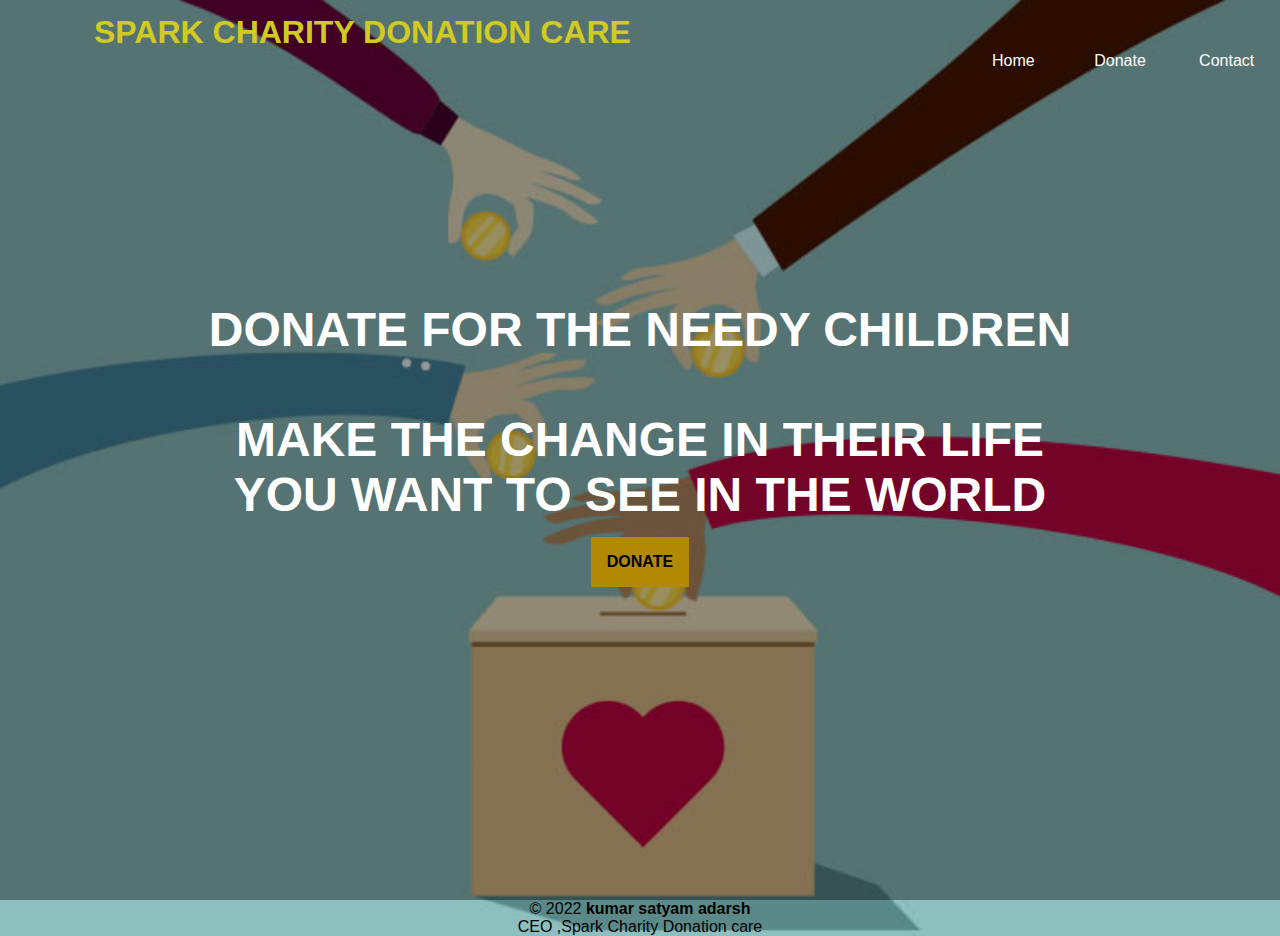
<file: index.html>
<!DOCTYPE html>
<html>
<head>
    <meta charset="utf-8">
    <title>SPARK CHARITY CENTER</title>
    <link rel="stylesheet" type="text/css" href="./dir/style.css">
</head>
<body>
    <header>
        <nav id="navbar">   
            <h1 class="headText">SPARK CHARITY DONATION CARE</h1>
            <div class="navy">
                <div class="line"></div>
                <div class="line"></div>
                <div class="line"></div>
            </div>
            <ul class="navlinks">
                <li><a class="links" href="./index.html">Home</a></li>
                <li><a class="links" href="./dir/donate.html">Donate</a></li>
                <li><a class="links" href="./index.html">Contact</a></li>
            </ul>
        </nav>
    </header>
    <main>
        <section class="first">
            <h1 class="first-heading animate">DONATE FOR THE NEEDY CHILDREN <br><br>MAKE THE CHANGE IN THEIR LIFE<br> YOU WANT TO SEE IN THE WORLD</h1>
            <a id="donate" href="./dir/donate.html"> DONATE  
            </a>
            </section>
    </main>
    <footer class="text-center mt-2 py-5">
      <p>&copy 2022  <b>kumar satyam adarsh</b> </br>CEO ,Spark Charity Donation care</p>
    </footer>
</body>
</html>
</file>
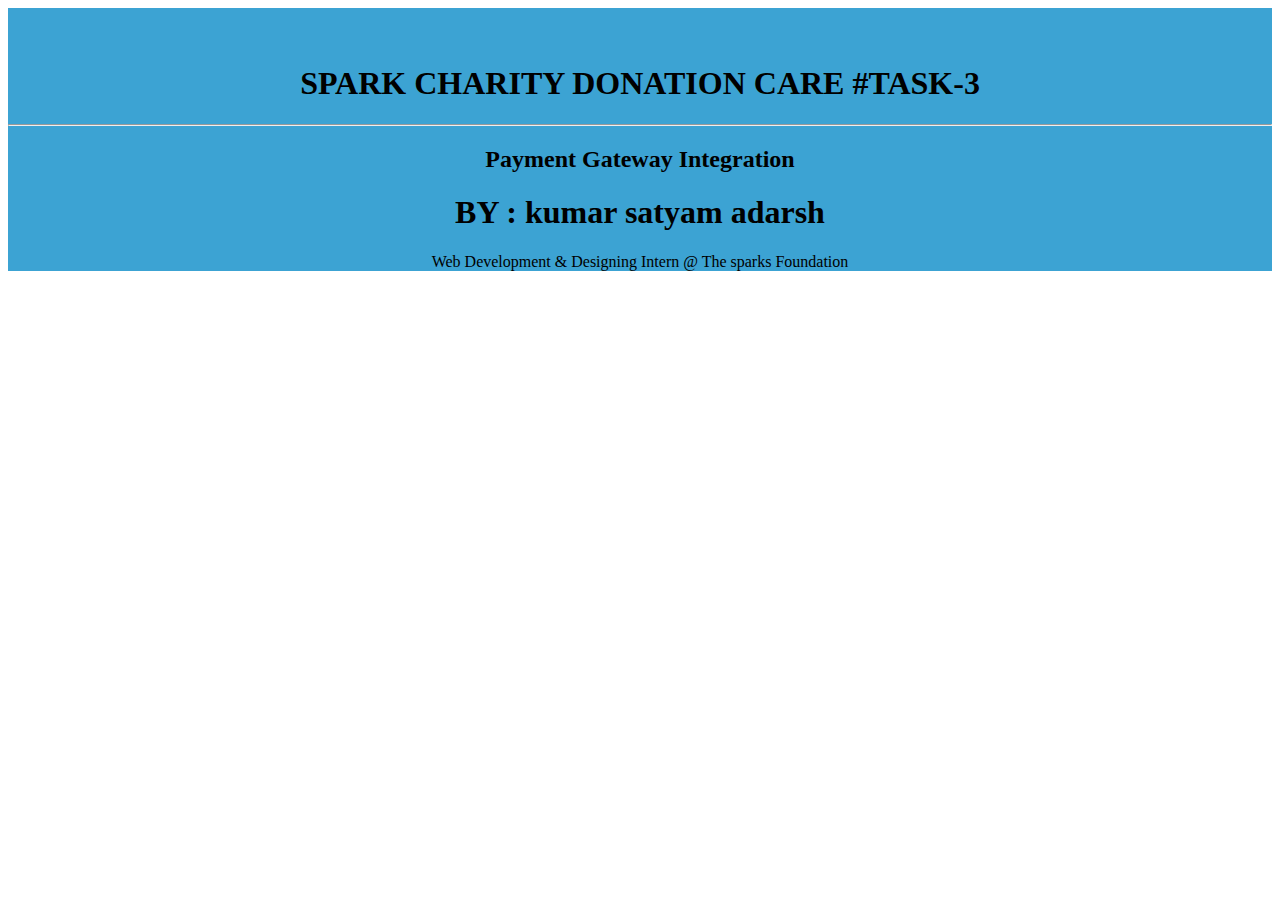
<file: intro.html>
<!DOCTYPE html>
<html lang="en">
<head>
    <meta charset="UTF-8">
    <meta http-equiv="X-UA-Compatible" content="IE=edge">
    <meta name="viewport" content="width=device-width, initial-scale=1.0">
    <title>Introduction</title>
    <style>
#myintro{
    height: auto;
    width: auto;
    background-color:rgb(60, 163, 211);
    
    

}
    </style>
</head>
<body>
    <div align="center" id="myintro">
        <br><br>
        <h1> SPARK CHARITY DONATION CARE #TASK-3</h1>
           <hr>
           <h2>Payment Gateway Integration</h2>
            <h1>BY : kumar satyam adarsh</h1>
        <p>Web Development & Designing Intern @ The sparks Foundation  </p>
          

    </div>
</body>
</html>
</file>
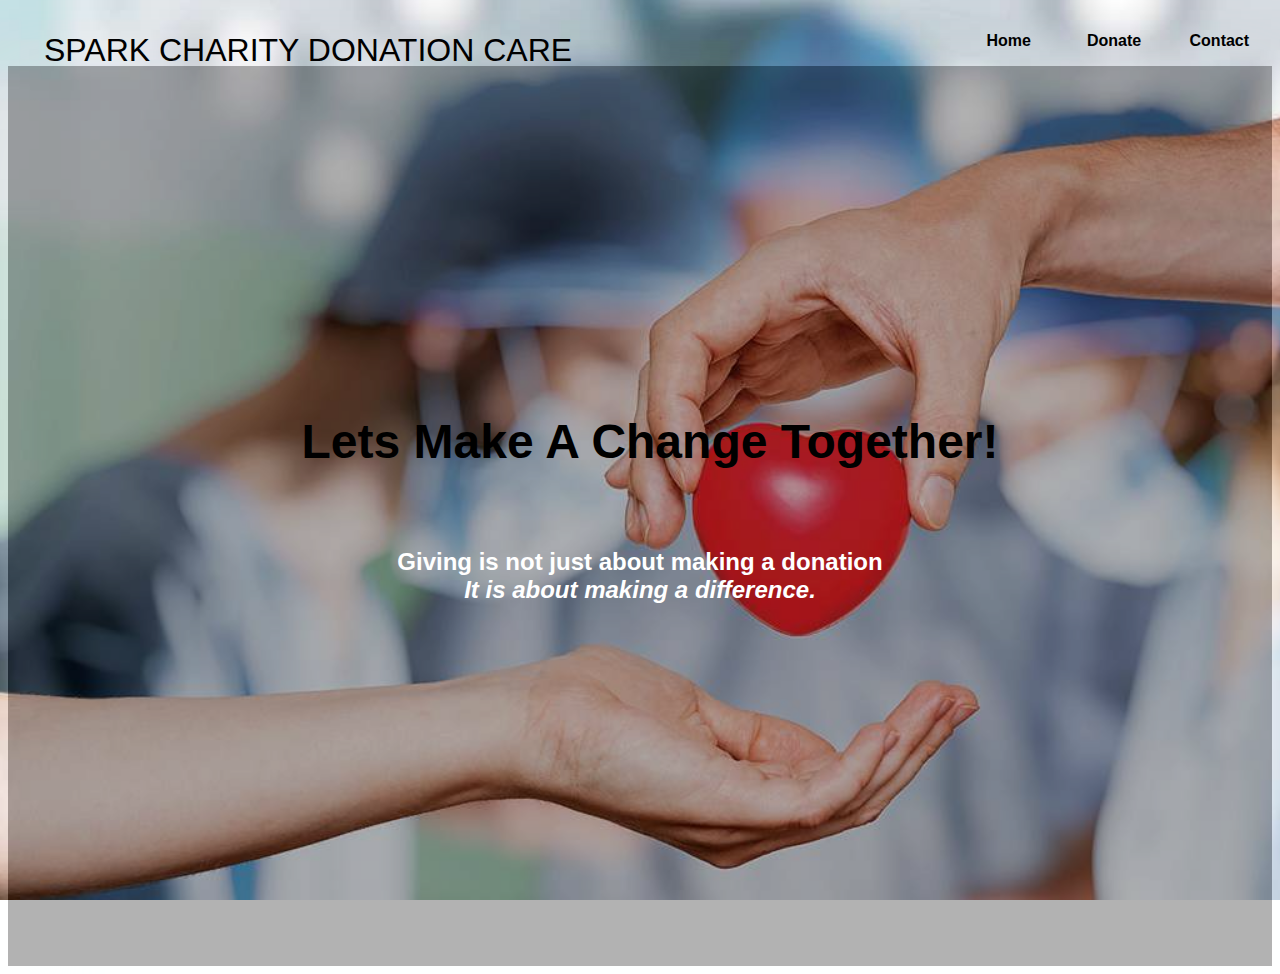
<file: dir/donate.html>
<!DOCTYPE html>
<html>
<head>
    <meta charset="utf-8">
    <title>Donation</title>
    <link rel="stylesheet" type="text/css" href="./donate.css">
</head>
<body>
    <head>
        <nav id="nav">
            <h1 class="headText">SPARK CHARITY DONATION CARE</h1>
            <ul class="navlinks">
                <li><a class="links" href="../index.html">Home</a></li>
                <li><a class="links" href="/dir/donate.html">Donate</a></li>
                <li><a class="links" href="../index.html">Contact</a></li>
            </ul>
        </nav>
    </head>
    <div id="donation-page">
        <div class="form">
            <h1 class="heading">Lets Make A Change Together!</h1>
            <div class="discription">
                <h2>
                    Giving is not just about making a donation<br>
                    <strong><i>It is about making a difference.</i></strong>
                </h2>
            </div>
            <form><script src="https://checkout.razorpay.com/v1/payment-button.js" data-payment_button_id="pl_Jk92d7KltaJqf1" async> </script> </form>
        </div>
    </div>
</body>
</html>
</file>
<file: dir/style.css>
* {
    margin: 0px;
    padding: 0px;
    box-sizing: border-box;
    font-family: 'Arial', sans-serif;
}

body {
    position: relative;
    background-image: url('../images/donation_1.jpg');
    background-repeat: no-repeat;
    background-attachment: fixed;
    background-size: cover; 
}


nav {
    height: 10vh;
    width: 100%;
    background-color: rgba(20, 33, 61, 0.0);
    position: relative;
}

header {
    width: 100%;
    position: absolute;
}

.headText {
    margin-left: 4rem;
    margin-top: 1rem;
    color: rgb(208, 202, 35);
    position: absolute;
    left: 20px;
    transform: translate(10px, -50%);
    transition: 1000ms linear;
    font-weight: bolder;
}

.navlinks {
    display: flex;
    align-items: center;
    justify-content: space-evenly;
    margin-top: 1rem;
    list-style: none;
    height: 100%;
    width: 25%;
    margin-left: auto;
    cursor: pointer;
}

.navlinks li {
    width: 100%;
    height: 100%;
    display: flex;
    align-items: center;
    justify-content: center;
}

.navlinks li:hover {
   text-decoration-line: underline ;
}

.links {
    text-decoration: none ;
    color: white;
    font-size: 1rem;
}

main {
    display: flex;
    justify-content: center;
    align-items: center;
}

.first {
    background: linear-gradient(to bottom, rgba(0, 0, 0, 0.4), rgba(0, 0, 0, 0.4));
    height: 100vh;
    width: 100%;
    background-size: cover;
    background-position: center;
    display: flex;
    justify-content: center;
    flex-direction: column;
    align-items: center;
    text-align: center;
    color: white;
}

.first-heading {
    font-size: 3em;
}

.first-subtext {
    margin: 1em;
    font-weight: 400;
}

#donate {
    font-size: 16px;
    padding: 16px;
    margin: 12px;
    margin-top: 15px;
    background-color: #B18904;
    border: none;
    text-decoration: none ;
    font-weight: bold;
    color: black;
    transition: 300ms linear;
}

#donate:hover {
    transform: translate(0, -5px, 0);
    background-color: rgba(200, 100, 17);
    transition: 300ms ease-out;
}
.text-center{
    text-align: center;

}
</file>
<file: dir/donate.css>
* {
    font-family: 'Arial', sans-serif;
}

body {
    position: relative;
    background-image: url('../images/990458-organ-donation-day-2021.jpg');
    background-repeat: no-repeat;
    background-attachment: fixed;
    background-size: cover; 
    overflow-x: hidden;
}

.headText {
    margin-left: 1rem;
    margin-top: 0rem;
    color: white;
    position: absolute;
    
    left: 20px;
    font-weight: 100;
    color: black;
}

.navlinks {
    display: flex;
    align-items: center;
    justify-content: space-evenly;
    margin-top: 2rem;
    list-style: none;
    height: 100%;
    width: 25%;
    margin-left: auto;
    cursor: pointer;
}

.navlinks li {
    width: 100%;
    height: 100%;
    display: flex;
    align-items: center;
    justify-content: center;
    color: black;
}

.navlinks li:hover {
   text-decoration-line: underline ;
   background-color: #BDA576;
   line-height: 15px;
}

.links {
    text-decoration: none ;
    font-weight: bold;
    font-size: 1rem;
    color: black;
}*/

form {
    opacity: 0;
    display: flex;
    flex-direction: column;
    align-items: center;
}

.heading {
    width: 100%;
    color: black;
    text-align: center;
    font-size: 3rem;
    transform: translate(10px, -50%);
    transition: 1000ms linear
}


h2 {
    text-align: center;
    color: white ;
    font-size: 1.5rem;
}

.form {
    opacity: 1;
    height: 100vh;
    width: 100%;
    background-color: rgba(0, 0, 0, 0.3);
    box-shadow: 0 2rem 5rem 0 rgba(252, 262, 270, 0.5);
    display: flex;
    flex-direction: column;
    align-items: center;
    justify-content: center;
    z-index: 10;
    
    transition: 1000ms ease-in
}

.form:hover {
  background-color: rgba(25, 25, 25, 0.4);
}
</file>
